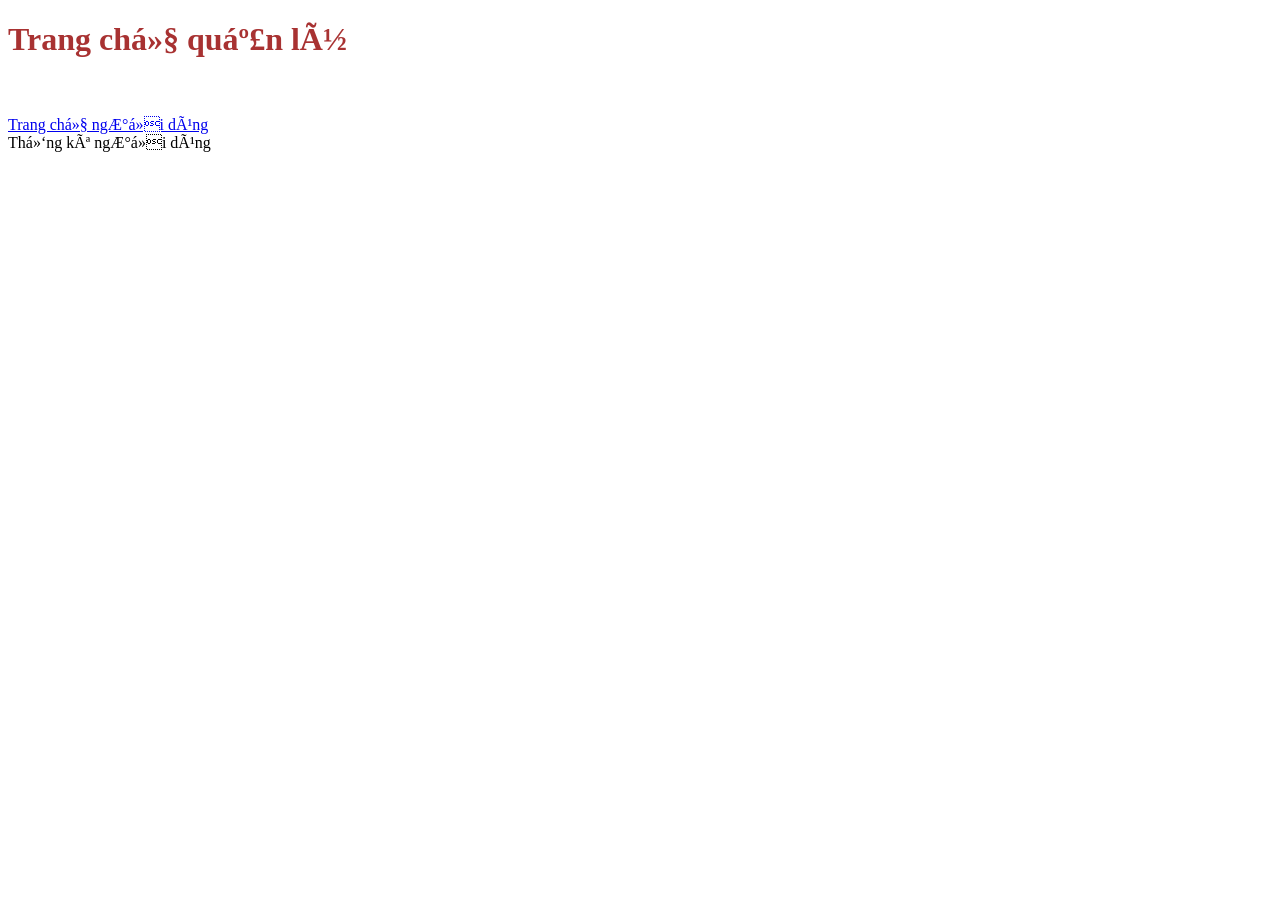
<file: target/classes/templates/admin/index.html>
<!DOCTYPE html>
<html layout:decorator="admin/template">
<head>
<meta charset="ISO-8859-1">
<title>Insert title here</title>
</head>
<body layout:fragment="content">
	<div class="main-content">
		<div class="wrapper">
			<!-- Content -->
			<h1 style="color: #a83232">Trang chủ quản lý</h1>
			<br>
			<br>
			<div class="container">
				<!-- Lựa chọn của admin -->
				<div class="col-6 text-center box">
					<a href="#">
						<div class="icon-group">
							<i class="fas fa-university"></i>
						</div> Trang chủ người dùng
					</a>
				</div>
				<!-- Lựa chọn của admin -->
				<div class="col-6 text-center box">
					<a th:href="@{/admin/list-user}">
						<div class="icon-group">
							<i class="fas fa-university"></i>
						</div> Thống kê người dùng
					</a>
				</div>
			</div>
			<div class="clearfix"></div>

		</div>
	</div>
</body>
</html>
</file>
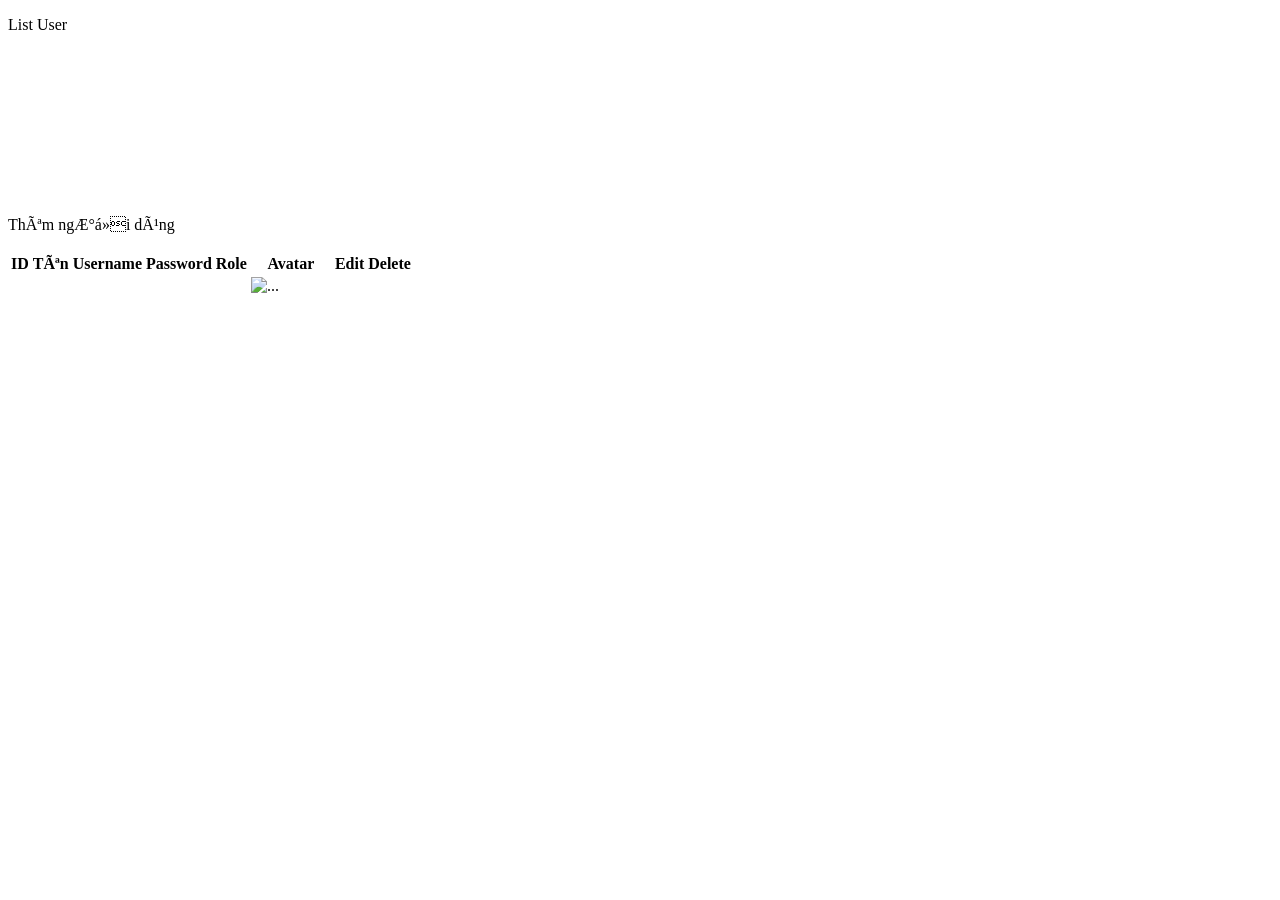
<file: target/classes/templates/admin/admin-view.html>
<!DOCTYPE html>
<html layout:decorator="admin/template">
<head>
<meta charset="ISO-8859-1">
<title>Insert title here</title>
</head>
<body layout:fragment="content">
	<div class="container-fluid">
		<div>
			<div style="height: 200px"
				class="d-flex justify-content-center d-flex align-items-center">
				<p class="h1">List User</p>
			</div>
			<div>
				<div class="row">
					<div class="col-md"></div>
					<div class="col-md-10">
						<form style="width: 100%">
							<a class="btn btn-primary bt-add" th:href="@{/admin/add-user}">Thêm
								người dùng</a> <br> <br>
							<table class="table table-striped">
								<thead class="table-dark">
									<tr>
										<th>ID</th>
										<th>Tên</th>
										<th>Username</th>
										<th>Password</th>
										<th>Role</th>
										<th>Avatar</th>
										<th>Edit</th>
										<th>Delete</th>
									</tr>
								</thead>
								<tbody>
									<tr th:each="u : ${users}">
										<td colspan="1" class="" th:text="${u.id}"></td>
										<td colspan="1" th:text="${u.name}"></td>
										<td colspan="1" th:text="${u.username}"></td>
										<td colspan="1" th:text="${u.password}"></td>
										<td colspan="1" th:text="${u.role}"></td>
										<td colspan="1">
											<div class="card" style="width: 5rem;">
												<img th:src="@{'/download?image='+${u.avatar}}"
													class="card-img-top" alt="...">
											</div>
										</td>
										<td colspan="1"><a class="btn btn-success bt-add"
											th:href="@{'/admin/update-user?id='+${u.id}}"><i
												class="fa-solid fa-wrench"></i></a></td>
										<td colspan="1"><a class="btn btn-danger"
											th:href="@{'/admin/delete-user?id='+${u.id}}"><i
												class="fa-solid fa-user-slash"></i></a></td>
									</tr>
								</tbody>
							</table>
						</form>
					</div>
					<div class="col-md"></div>

				</div>
			</div>
		</div>
	</div>
</body>
</html>
</file>
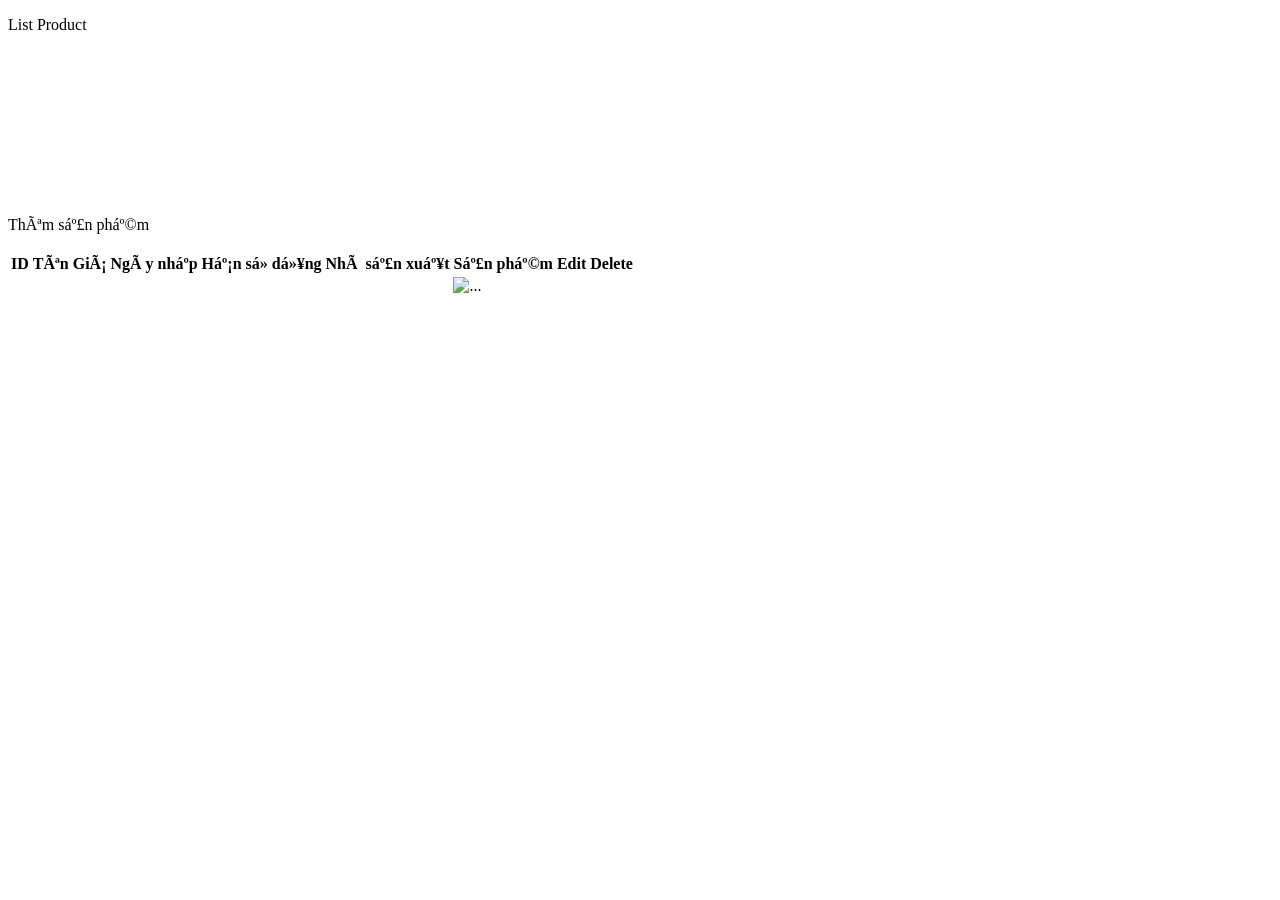
<file: target/classes/templates/product/list-product.html>
<!DOCTYPE html>
<html layout:decorator="admin/template">
<head>
<meta charset="ISO-8859-1">
<title>Insert title here</title>
</head>
<body layout:fragment="content">
	<div class="container-fluid">
		<div>
			<div style="height: 200px"
				class="d-flex justify-content-center d-flex align-items-center">
				<p class="h1">List Product</p>
			</div>
			<div>
				<div class="row">
					<div class="col-md"></div>
					<div class="col-md-10">
						<form style="width: 100%">
							<a class="btn btn-primary bt-add" th:href="@{/admin/add-product}">Thêm
								sản phẩm</a> <br> <br>
							<table class="table table-striped">
								<thead class="table-dark">
									<tr>
										<th>ID</th>
										<th>Tên</th>
										<th>Giá</th>
										<th>Ngày nhập</th>
										<th>Hạn sử dụng</th>
										<th>Nhà sản xuất</th>
										<th>Sản phẩm</th>
										<th>Edit</th>
										<th>Delete</th>
									</tr>
								</thead>
								<tbody>
									<tr th:each="p : ${products}">
										<td colspan="1" class="" th:text="${p.id}"></td>
										<td colspan="1" th:text="${p.name}"></td>
										<td colspan="1" th:text="${p.price}"></td>
										<td colspan="1" th:text="${p.importdate}"></td>
										<td colspan="1" th:text="${p.expirydate}"></td>
										
										<td colspan="1" th:text="${p.translation?.name}"></td>
 										<td colspan="1">
											<div class="card" style="width: 5rem;">
												<img th:src="@{'/download?image='+${p.img}}"
													class="card-img-top" alt="...">
											</div>
										</td>
										<td colspan="1"><a class="btn btn-success bt-add"
											th:href="@{#}"><i
												class="fa-solid fa-wrench"></i></a></td>
										<td colspan="1"><a class="btn btn-danger"
											th:href="@{#}"><i
												class="fa-solid fa-user-slash"></i></a></td>
									</tr>
								</tbody>
							</table>
						</form>
					</div>
					<div class="col-md"></div>

				</div>
			</div>
		</div>
	</div>
</body>
</html>
</file>
